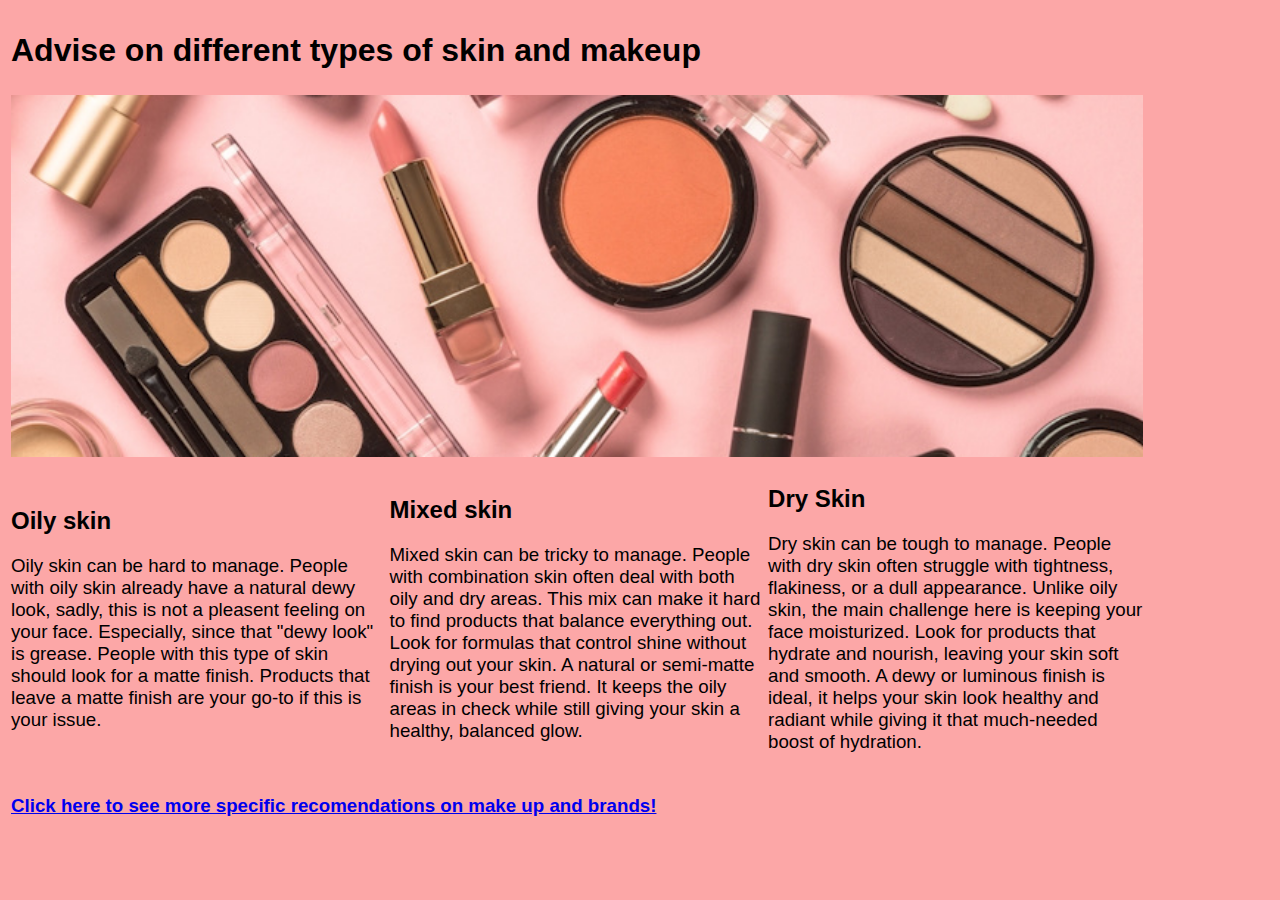
<file: index.html>
<!DOCTYPE html>
<html>
<head>
	<meta charset="utf-8">
	<meta name="viewport" content="width=device-width, initial-scale=1">
	<meta name="author" content="Lola Alvarez">
	<meta name="keyworkds" content="Makeup, skin type, makeup tips">
	<title>Make up world</title>
	<link rel="stylesheet" type="text/css" href="page1.css">
</head>
<body>
	<table width="90%">
		<tr>
			<td width="100%" colspan="3"><h1 class="bold">Advise on different types of skin and makeup</h1></td>
		</tr>
		<tr>
			<td width="100%" colspan="3"> <img src="page1makeupbannertake2.png" width="100%"></td>
		</tr>
		<tr>
			<td width="30%"><h2 class="bold">Oily skin</h2>
				<h3 class="notbold">Oily skin can be hard to manage. People with oily skin already have a natural dewy look, sadly, this is not a pleasent feeling on your face. Especially, since that "dewy look" is grease. People with this type of skin should look for a matte finish. Products that leave a matte finish are your go-to if this is your issue.</h3></td>
			<td width="30%"><h2 class="bold">Mixed skin</h2>
				<h3 class="notbold">Mixed skin can be tricky to manage. People with combination skin often deal with both oily and dry areas. This mix can make it hard to find products that balance everything out. Look for formulas that control shine without drying out your skin. A natural or semi-matte finish is your best friend. It keeps the oily areas in check while still giving your skin a healthy, balanced glow.</h3></td>
			<td width="30%"><h2 class="bold">Dry Skin</h2><h3 class="notbold">Dry skin can be tough to manage. People with dry skin often struggle with tightness, flakiness, or a dull appearance. Unlike oily skin, the main challenge here is keeping your face moisturized. Look for products that hydrate and nourish, leaving your skin soft and smooth. A dewy or luminous finish is ideal, it helps your skin look healthy and radiant while giving it that much-needed boost of hydration.</h3></td>
		</tr>
		<tr>
			<td colspan="3"><h3> <a href="page2.html">Click here to see more specific recomendations on make up and brands!</a></h3></td>
		</tr>
	</table>

</body>
</html>
</file>
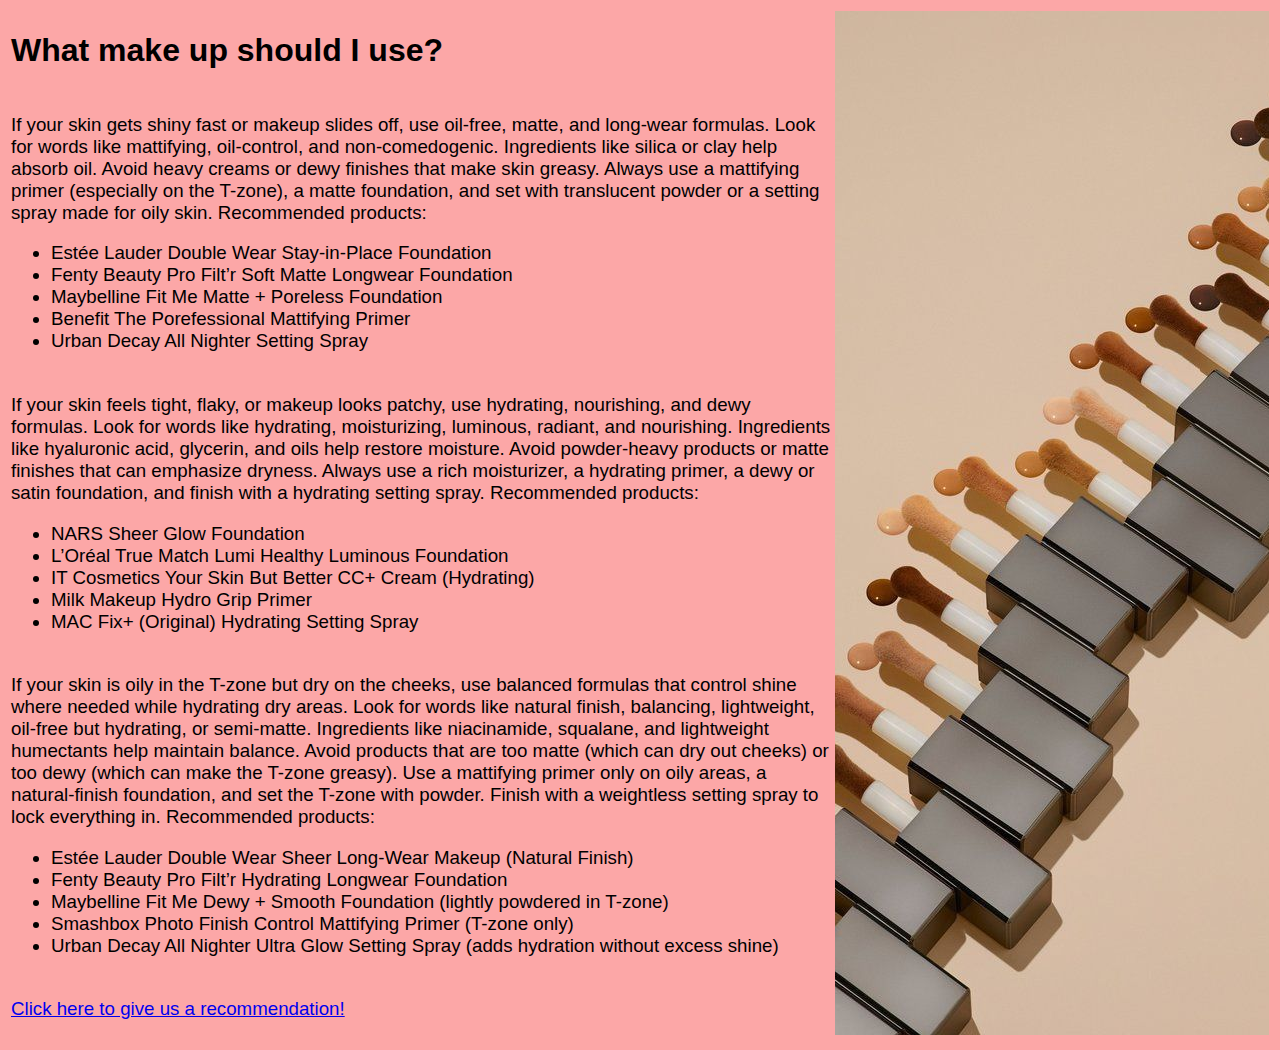
<file: page2.html>
<!DOCTYPE html>
<html>
<head>
	<meta charset="utf-8">
	<meta name="viewport" content="width=device-width, initial-scale=1">
	<meta name="author" content="Lola Alvarez">
	<meta name="keyworkds" content="Makeup, skin type, makeup tips">
	<title>Make up World</title>
	<link rel="stylesheet" type="text/css" href="page1.css">
</head>
<body>
	<table width="100%">
		<tr>
			<td height="20%"><h1>What make up should I use?</h1></td>
			<td rowspan="5" height="100%"><img src="page2makeupphotoupdated.png"></td>
		</tr>
		<tr>
			<td height="20%"><h3 class="notbold">If your skin gets shiny fast or makeup slides off, use oil-free, matte, and long-wear formulas. Look for words like mattifying, oil-control, and non-comedogenic. Ingredients like silica or clay help absorb oil. Avoid heavy creams or dewy finishes that make skin greasy. Always use a mattifying primer (especially on the T-zone), a matte foundation, and set with translucent powder or a setting spray made for oily skin. Recommended products:

<ul><li>Estée Lauder Double Wear Stay-in-Place Foundation</li>

<li>Fenty Beauty Pro Filt’r Soft Matte Longwear Foundation</li>

<li>Maybelline Fit Me Matte + Poreless Foundation</li>

<li>Benefit The Porefessional Mattifying Primer</li>

<li>Urban Decay All Nighter Setting Spray</li></ul></h3></td>
		</tr>
		<tr>
			<td height="20%"><h3 class="notbold">If your skin feels tight, flaky, or makeup looks patchy, use hydrating, nourishing, and dewy formulas. Look for words like hydrating, moisturizing, luminous, radiant, and nourishing. Ingredients like hyaluronic acid, glycerin, and oils help restore moisture. Avoid powder-heavy products or matte finishes that can emphasize dryness. Always use a rich moisturizer, a hydrating primer, a dewy or satin foundation, and finish with a hydrating setting spray.
Recommended products:
<ul><li>NARS Sheer Glow Foundation</li>


<li>L’Oréal True Match Lumi Healthy Luminous Foundation</li>


<li>IT Cosmetics Your Skin But Better CC+ Cream (Hydrating)</li>


<li>Milk Makeup Hydro Grip Primer</li>


<li>MAC Fix+ (Original) Hydrating Setting Spray</li></ul></h3>
</td>
		</tr>
		<tr>
			<td height="20%"><h3 class="notbold">If your skin is oily in the T-zone but dry on the cheeks, use balanced formulas that control shine where needed while hydrating dry areas. Look for words like natural finish, balancing, lightweight, oil-free but hydrating, or semi-matte. Ingredients like niacinamide, squalane, and lightweight humectants help maintain balance. Avoid products that are too matte (which can dry out cheeks) or too dewy (which can make the T-zone greasy). Use a mattifying primer only on oily areas, a natural-finish foundation, and set the T-zone with powder. Finish with a weightless setting spray to lock everything in.
Recommended products:
<ul><li>Estée Lauder Double Wear Sheer Long-Wear Makeup (Natural Finish)</li>


<li>Fenty Beauty Pro Filt’r Hydrating Longwear Foundation</li>


<li>Maybelline Fit Me Dewy + Smooth Foundation (lightly powdered in T-zone)</li>


<li>Smashbox Photo Finish Control Mattifying Primer (T-zone only)</li>


<li>Urban Decay All Nighter Ultra Glow Setting Spray (adds hydration without excess shine)</li></ul></h3>
</td>
		</tr>
		<tr>
			<td height="20%"><h3 class="notbold"><a href="page3.html">Click here to give us a recommendation!</a></h3></td>
		</tr>
	</table>

</body>
</html>
</file>
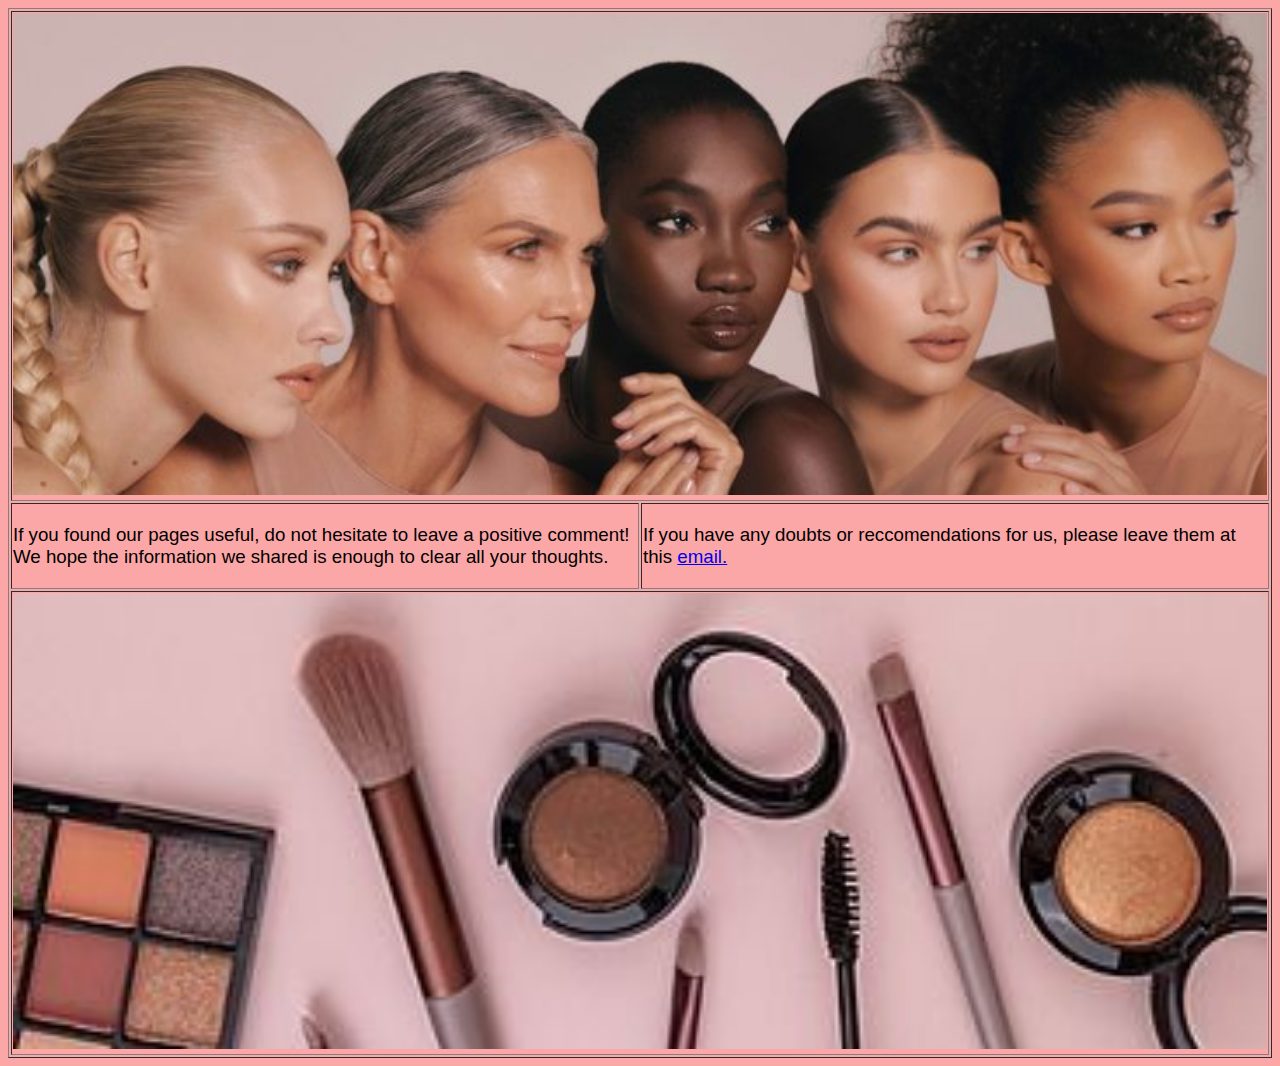
<file: page3.html>
<!DOCTYPE html>
<html>
<head>
	<meta charset="utf-8">
	<meta name="viewport" content="width=device-width, initial-scale=1">
	<meta name="author" content="Lola Alvarez">
	<meta name="keyworkds" content="Makeup, skin type, makeup tips">
	<title>Make up World</title>
	<link rel="stylesheet" type="text/css" href="page1.css">
</head>
<body>
	<table width="100%" border="1">
		<tr>
			<td width="100%" colspan="2"><img src="page3head.png" width="100%"></td>
		</tr>
		<tr>
			<td width="50%"><h3 class="notbold">If you found our pages useful, do not hesitate to leave a positive comment! We hope the information we shared is enough to clear all your thoughts.</h3></td>
			<td width="50%"><h3 class="notbold">If you have any doubts or reccomendations for us, please leave them at this <a href="mailto:mak3upworld@gmail.com?subject=Tell us your thoughts!">email.</a></h3></td>
		</tr>
		<tr>
			<td colspan="2"><img src="page3bottom.png" width="100%"></td>
		</tr>
	</table>

</body>
</html>
</file>
<file: page1.css>
h1, h2, h3{
	font-family: Lexend, sans-serif;
}
.bold{
	font-weight: bold;
}
.notbold{
	font-weight: unset;
}
body{
	background-color: #fca7a7;
}
</file>
